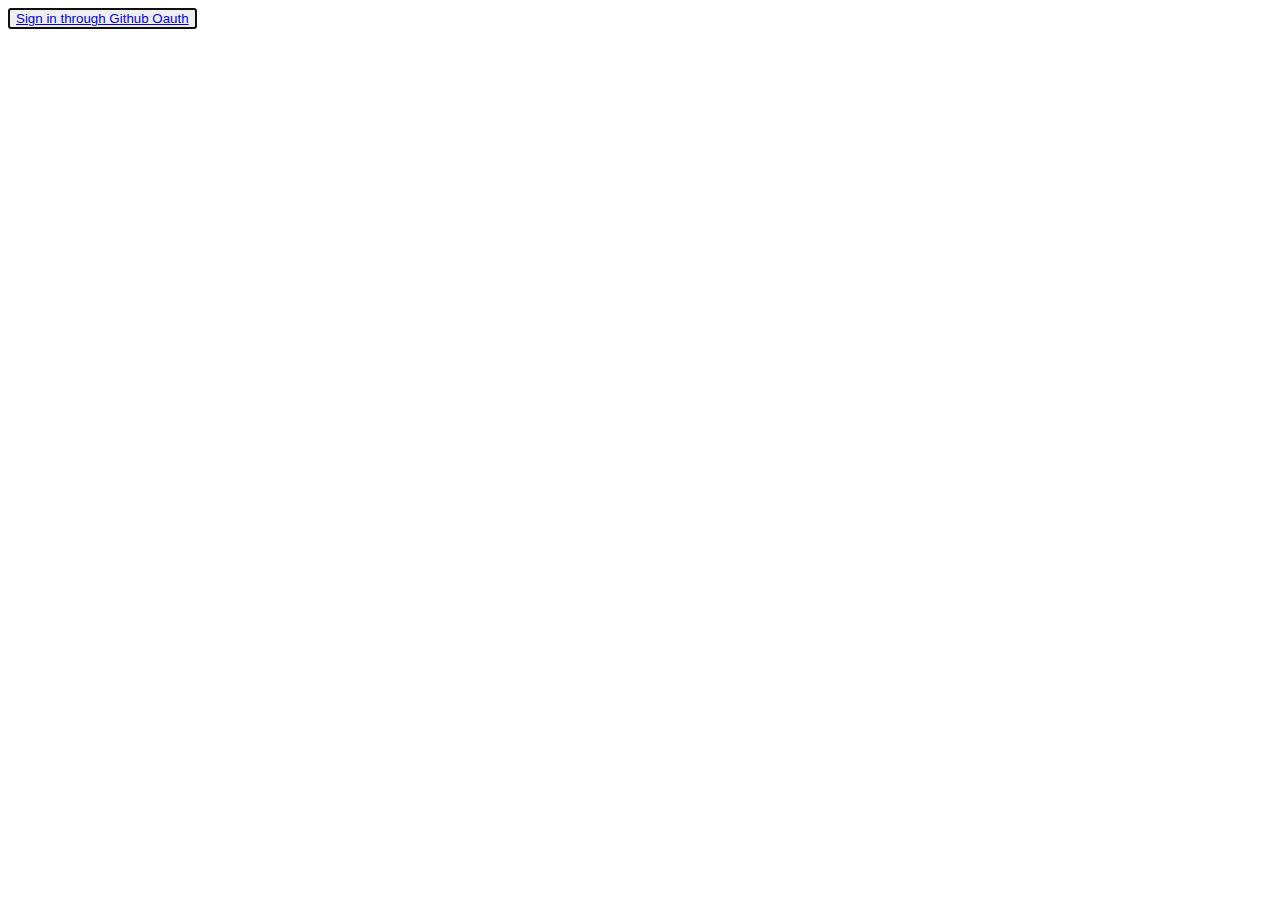
<file: src/main/resources/templates/signin.html>
<!DOCTYPE html>
<html xmlns:th="http://www.thymeleaf.org">

<head>
    <meta charset="UTF-8">
    <meta http-equiv="X-UA-Compatible" content="IE=edge">
    <meta name="viewport" content="width=device-width, initial-scale=1">
    <link data-th-href="@{/css/bootstrap.min.css}" rel="stylesheet">
    <link data-th-href="@{/css/main.css}" rel="stylesheet">
</head>
<body>
<section class="min-vh-100 justify-content-center bg-info py-3">
    <div class = "container-fluid">
    <button class="button" autofocus><a href="/oauth2/authorization/github">Sign in through Github Oauth</button>
    </div>
</section>
</body>
</html>
</file>
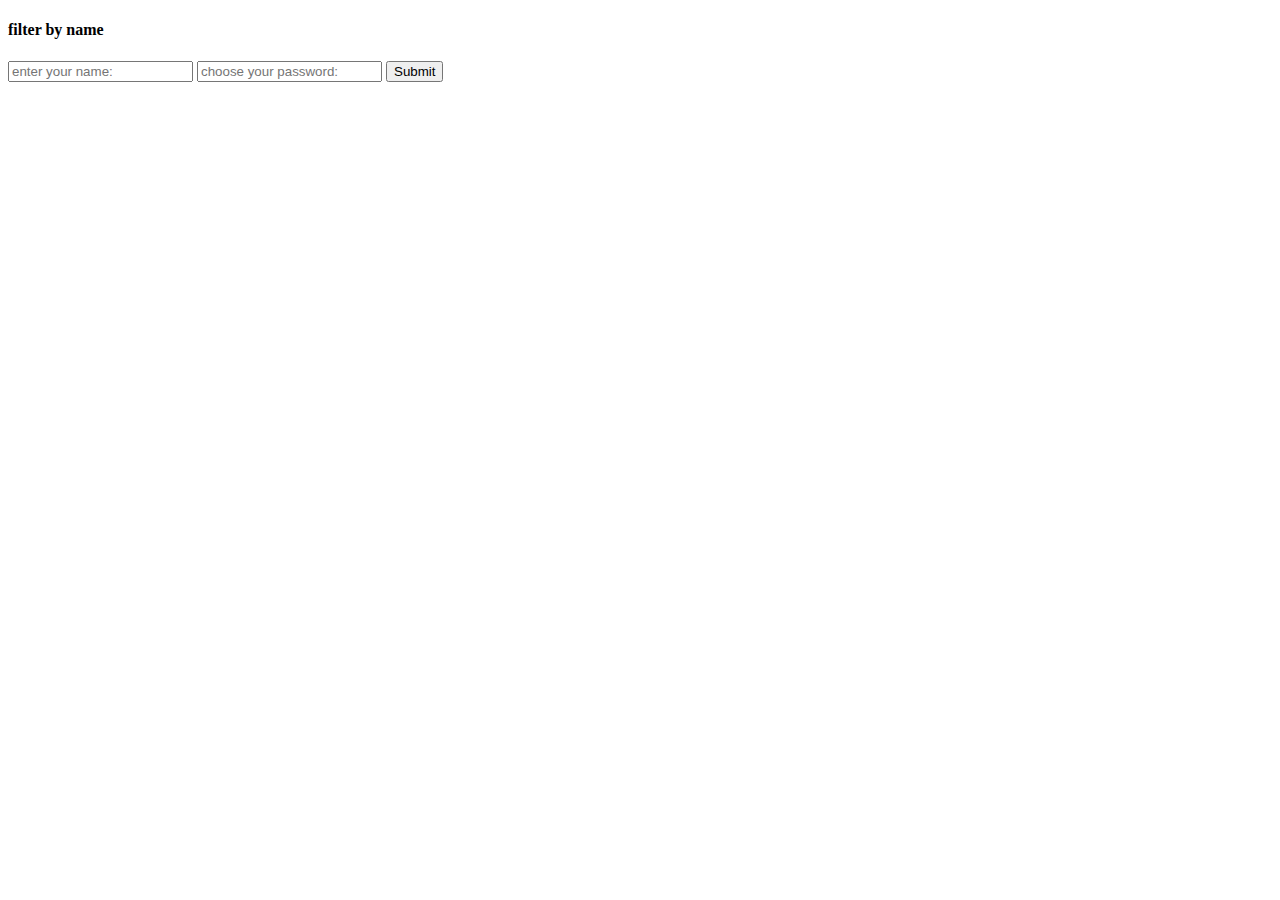
<file: src/main/resources/templates/signup.html>
<!DOCTYPE html>
<html xmlns:th="http://www.thymeleaf.org">

<head>
    <meta charset="UTF-8">
    <meta http-equiv="X-UA-Compatible" content="IE=edge">
    <meta name="viewport" content="width=device-width, initial-scale=1">
    <link data-th-href="@{/css/bootstrap.min.css}" rel="stylesheet">
    <link data-th-href="@{/css/main.css}" rel="stylesheet">

    <div th:insert="~{fragments/header}"></div>

</head>
<body>
<div class="container p-3 mb-2 bg-primary text-white">
    <h4>filter by name</h4>
    <form th:action="@{/signup}" th:object="${user}" method="post">
        <input type="text" th:field="${user.username}" placeholder="enter your name:"/>
        <input type="password" th:field="${user.password}" placeholder="choose your password:"/>
        <input type="hidden" th:field="${user.role}" th:value="USER">
        <input type="submit" value="Submit"/>
    </form>
</div>
</body>
</html>
</file>
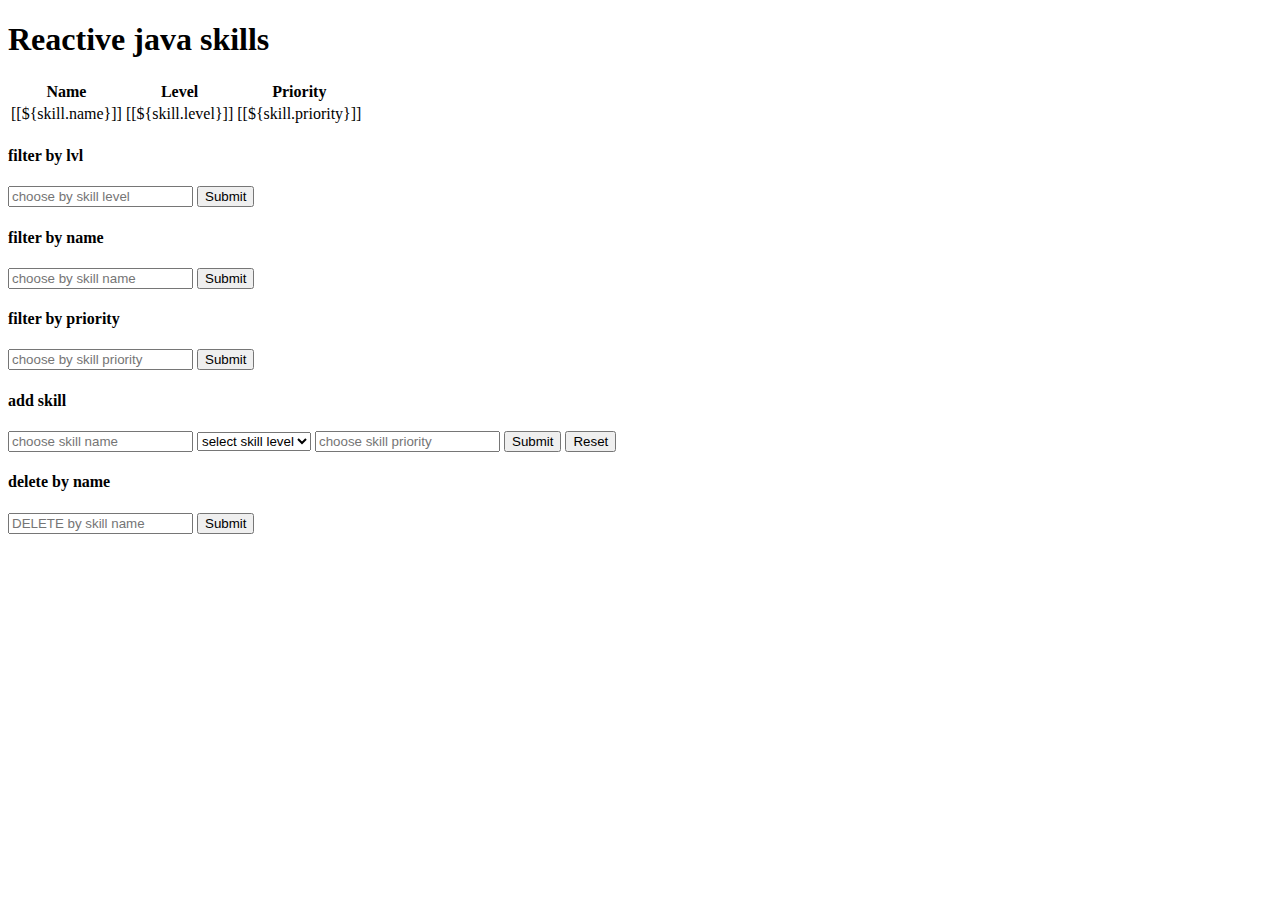
<file: src/main/resources/templates/skills.html>
<!DOCTYPE html>
<html xmlns:th="http://www.thymeleaf.org" xmlns:sec="http://www.w3.org/1999/xhtml">

<head>
    <meta charset="UTF-8">
    <meta http-equiv="X-UA-Compatible" content="IE=edge">
    <meta name="viewport" content="width=device-width, initial-scale=1">
    <link data-th-href="@{/css/bootstrap.min.css}" rel="stylesheet">
    <link data-th-href="@{/css/main.css}" rel="stylesheet">
    <div th:insert="~{fragments/header}"></div>
</head>
<body>
<div class="min-vh-100 container-fluid p-3 mb-2 bg-info text-white">
    <div class="row">
        <div id="title">
            <h1>Reactive java skills</h1>
        </div>
        <table id="allSkills" class="table">
            <thead>
            <tr>
                <th>Name</th>
                <th>Level</th>
                <th>Priority</th>
            </tr>
            </thead>
            <tbody>
            <tr class="skills" data-th-each="skill : ${skills}">
                <td>[[${skill.name}]]</td>
                <td>[[${skill.level}]]</td>
                <td>[[${skill.priority}]]</td>
                <td>
                    <div class="progress">
                        <div class="progress-bar bg-success" role="progressbar" style="width: ${skill.level}+ '%'" aria-valuenow="25"
                             aria-valuemin="0" aria-valuemax="100"></div>
                    </div>

                </td>
            </tr>
            </tbody>
        </table>
    </div>
    <div>
        <h4>filter by lvl</h4>
        <form th:action="@{/skill/lvl}" th:object="${skill}" method="post">
            <input type="text" th:field="${skill.level}" placeholder="choose by skill level"/>
            <input type="submit" value="Submit"/>
        </form>
    </div>
    <div>
        <h4>filter by name</h4>
        <form th:action="@{/skill/get}" th:object="${skill}" method="post">
            <input type="text" th:field="${skill.name}" placeholder="choose by skill name"/>
            <input type="submit" value="Submit"/>
        </form>
    </div>

    <div>
        <h4>filter by priority</h4>
        <form th:action="@{/skill/priority}" th:object="${skill}" method="post">
            <input type="text" th:field="${skill.priority}" placeholder="choose by skill priority"/>
            <input type="submit" value="Submit"/>
        </form>
    </div>
    <div authorize="hasRole('ADMIN')">
        <h4>add skill</h4>
        <form th:action="@{/skill/add}" th:object="${skill}" method="post">
            <input type="text" class="form-control-sm" th:field="${skill.name}" placeholder="choose skill name"/>
            <select name="level" class="form-control-sm">
                <option value="" disabled selected hidden> select skill level</option>
                <option value="Excellent" th:selected="${skill.level eq '100'}">Excellent</option>
                <option value="Good" th:selected="${skill.level eq '80'}">Good</option>
                <option value="Descent" th:selected="${skill.level eq '60'}">Descent</option>
            </select>
            <input type="text" class="form-control-sm" th:field="${skill.priority}"
                   placeholder="choose skill priority"/>
            <input type="submit" value="Submit"/> <input type="reset" value="Reset"/>
        </form>
    </div>
    <div>
        <h4>delete by name</h4>
        <form th:action="@{/skill/delete}" th:object="${skill}" method="post">
            <input type="text" th:field="${skill.name}" placeholder="DELETE by skill name"/>
            <input type="submit" value="Submit"/>
        </form>
    </div>
</div>
<div th:insert="~{fragments/footer}" }></div>

</body>
</html>
</file>
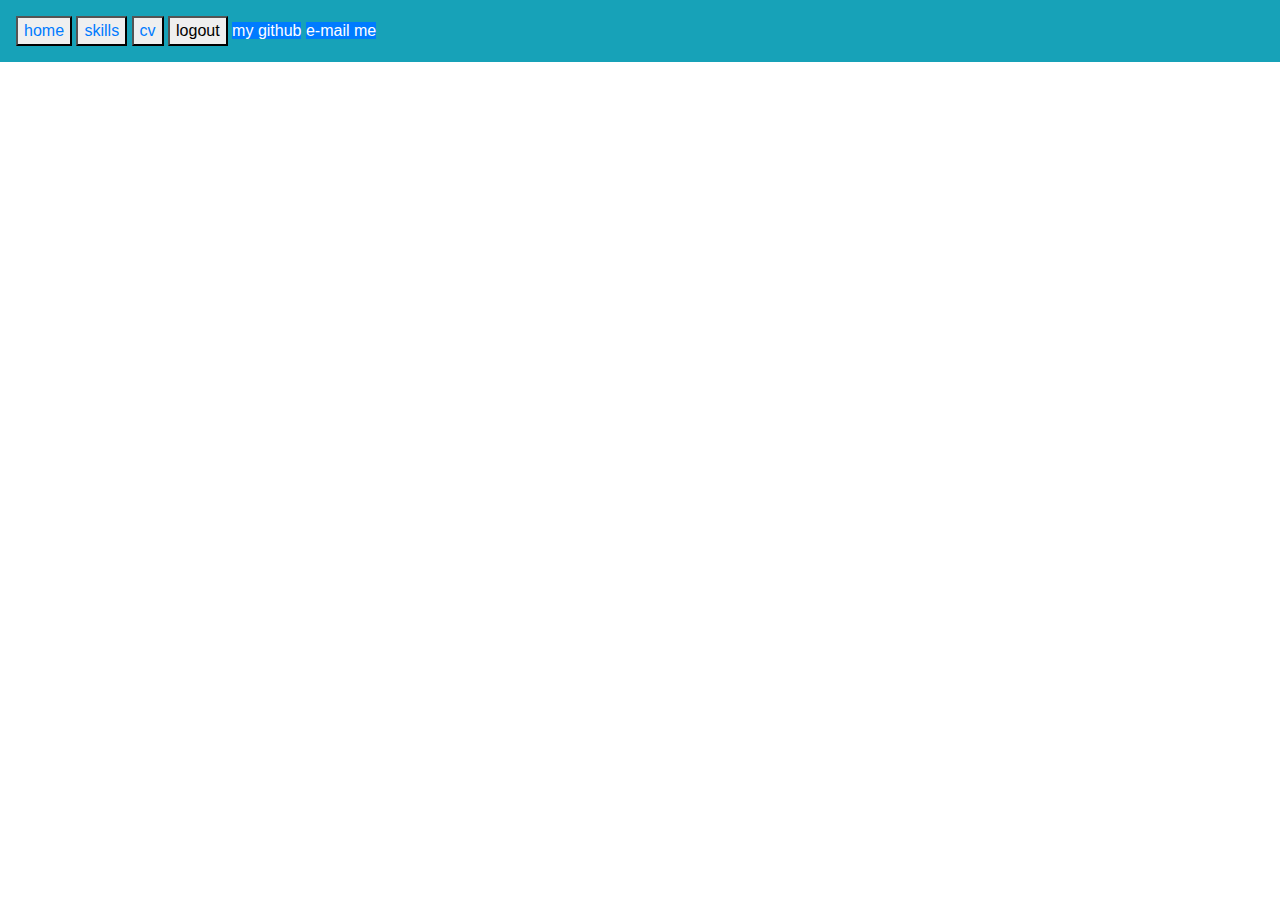
<file: src/main/resources/templates/fragments/header.html>
<!DOCTYPE html>
<html xmlns:th="http://www.thymeleaf.org" xmlns:sec="http://www.thymeleaf.org/thymeleaf-extras-springsecurity5">
<body>
<div th:fragment="header">
    <meta content="text/html; charset=UTF-8" http-equiv="Content-Type"/>
    <!-- Required meta tags -->
    <meta charset="utf-8">
    <meta content="width=device-width, initial-scale=1" name="viewport">
    <!--bootstrap-->
    <link crossorigin="anonymous" href="https://stackpath.bootstrapcdn.com/bootstrap/4.5.2/css/bootstrap.min.css"
          integrity="sha384-JcKb8q3iqJ61gNV9KGb8thSsNjpSL0n8PARn9HuZOnIxN0hoP+VmmDGMN5t9UJ0Z" rel="stylesheet">

    <link href="/static/css" rel="main"/>
    <div class="p-3 mb-2 bg-info text-white">
        <button class="button"><a href="/">home</a></button>
        <button class="button"><a href="/skill">skills</a></button>
        <button class="button"><a href="/cv">cv</a></button>
        <button class="button"><a th:href="@{/logout}">logout</a></button>
        <a class="w-10 w-lg-5 button btn-primary" th:href="@{https://github.com/ALekseiMokhov}">my github</a>
        <a class="w-10 w-lg-5 button btn-primary" href="/mail">e-mail me</a>
        <div sec:authorize="isAuthenticated()">
            <div th:text="${#authentication.name}"/>
        </div>
    </div>
    </span>
</div>
</body>
</html>
</file>
